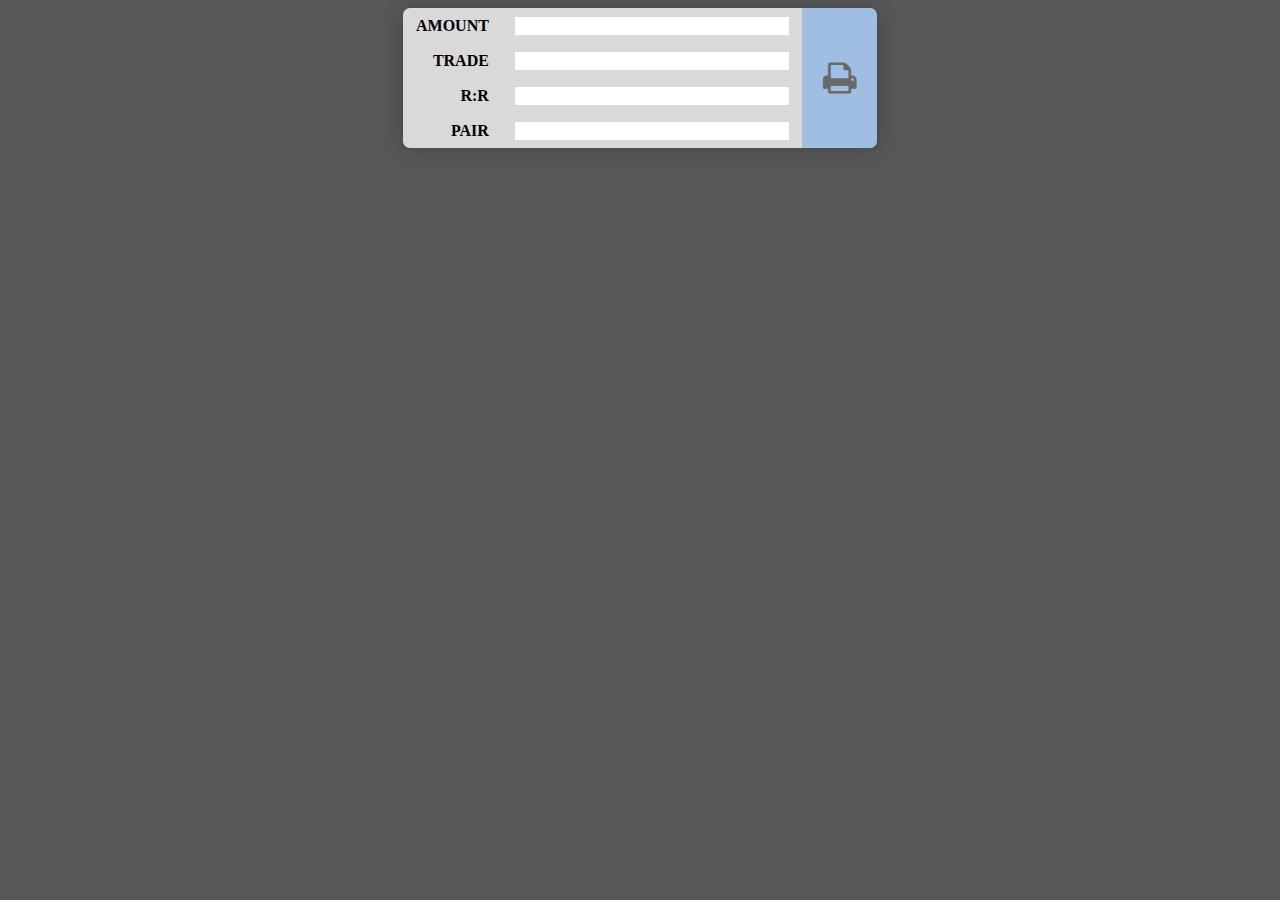
<file: mediazione.html>
<!DOCTYPE html>
<html lang="en">
<head>
  <meta charset="UTF-8">
  <meta name="viewport" content="width=device-width, initial-scale=1.0">
  <meta name="description" content="Progetto open-source per tenere traccia dei trade durante i backtest. https://github.com/MrToldo/easybacktest.github.io">
  <link href="style.css" rel="stylesheet" type="text/css">
  <link rel="stylesheet" href="https://cdnjs.cloudflare.com/ajax/libs/font-awesome/4.7.0/css/font-awesome.min.css">
  <title>Backtest-2024</title>
</head>
<body>
  <div id="container">
    <div id="form">
      <table>
        <tr>
          <td><label for="initialCapital">AMOUNT</label></td>
          <td><input type="number" id="initialCapital" step="0.01"></td>
          <td rowspan="4" id="iconprint"><i class="fa fa-print" style="font-size:36px"></i></td>
        </tr>
        <tr>
          <td><label for="xTrade">TRADE</label></td>
          <td><input type="number" id="xTrade" step="0.01"></td>
        </tr>
        <tr>
          <td><label for="rr">R:R</label></td>
          <td><input type="number" id="rr" step="0.01"></td>
        </tr>
        <tr>
          <td><label for="pair">PAIR</label></td>
          <td><input type="text" id="pair"></td>
        </tr>
      </table>
    </div>
    </div>
</body>
</html>
</file>
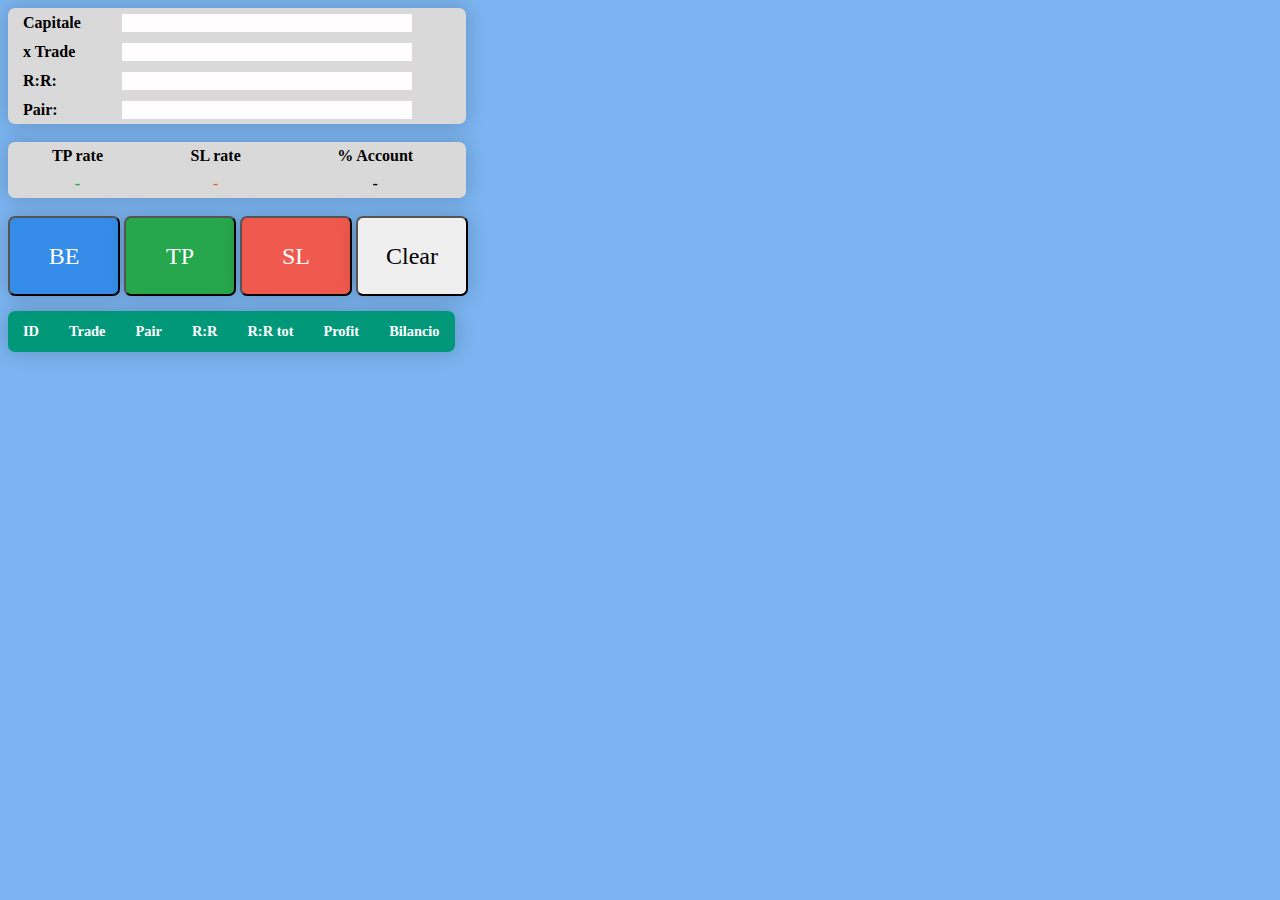
<file: web10.html>
<!DOCTYPE html>
<html lang="en">
<head>
    <meta charset="UTF-8">
    <meta name="viewport" content="width=device-width, initial-scale=1.0">
<title>Backtest-2023</title>
<style>
    *{
    font-family: calibri;
    }

    body {
        background-color: #7bb4f0;
    }

    input {
        width: 286px;
        background-color: #fffdfd;
        border: none;
    }

    button {
        width: 112px;
        height: 80px;
        box-shadow: 0 0 20px rgba(0, 0, 0, 0.2);
        border-radius: 7px 7px 7px 7px;
        font-size: 1.5em;
    }

    #buttonbe {
        background-color: #368de9;
        color: #ffffff;
    }

    #buttontp {
        background-color: #27a74d;
        color: #ffffff;
    }

    #buttonsl {
        background-color: #f0594e;
        color: #ffffff;
    }

    label {
        font-weight: bold;
        width: 200px;
    }

    #form {
        background-color: #dad9d9;
        border-radius: 7px 7px 7px 7px;
        box-shadow: 0 0 20px rgba(0, 0, 0, 0.2);
        width: 458px;
        padding: 5px 5px;
        border-collapse: collapse;
    }

    #form th, #form td {
        padding: 5px 15px;
    }

    #statistiche {
        background-color: #dad9d9;
        border-radius: 7px 7px 7px 7px;
        box-shadow: 0 0 20px rgba(0, 0, 0, 0.2);
        width: 458px;
        padding: 5px 5px;
        border-collapse: collapse;
    }

    #statistiche th, #statistiche td {
        padding: 5px 15px;
        text-align: center;
    }

    #tprate {
        font-weight: bold;
        color: #27a74d;
    }
    #slrate {
        font-weight: bold;
        color: #f0594e;
    }
    #account {
        font-weight: bold;
        color: black;
    }

    #table {
        border-collapse: collapse;
        margin: 15px 0;
        font-size: 0.9em;
        min-width: 400px;
        border-radius: 7px 7px 7px 7px;
        overflow: hidden;
        box-shadow: 0 0 20px rgba(0, 0, 0, 0.2);
    }

    #table thead tr {
        background-color: #009879;
        color: #ffffff;
        text-align: center;
        font-weight: bold;
    }

    #table th, #table td {
        padding: 12px 15px;
    }

    #table tbody tr {
        border-bottom: 1px solid #dddddd;
        background-color: #ffffff;
    }

    #table tbody tr:nth-of-type(even) {
        background-color: #ffffff;
    }

    #table tbody td:last-of-type {
	    font-weight: bold;
    }

    #table tbody tr.active-row {
        font-weight: bold;
        color: #ffffff;
    }

    #typetp {
      font-weight: bold;
    }

</style>
</head>
<body>

<table id="form">
    <tr>
        <td><label for="initialCapital">Capitale</label></td>
        <td><input type="number" id="initialCapital" step="0.01"></td>
    </tr>
    <tr>
        <td><label for="xTrade">x Trade</label></td>
        <td><input type="number" id="xTrade" step="0.01"></td>
    </tr>
    <tr>
        <td><label for="rr">R:R:</label></td>
        <td><input type="number" id="rr" step="0.01"></td>
    </tr>
    <tr>
        <td><label for="pair">Pair:</label></td>
        <td><input type="text" id="pair"></td>
    </tr>
</table>
<br>
<table id="statistiche">
    <thead>
      <tr>
        <th>TP rate</th>
        <th>SL rate</th>
        <th>% Account</th>
      </tr>
    </thead>
    <tbody id="statisticsTableBody">
      <tr>
        <td id="tprate">-</td>
        <td id="slrate">-</td>
        <td id="account">-</td>
      </tr>
    </tbody>
  </table>

<br>

<button id="buttonbe" onclick="createRow('BE')">BE</button>
<button id="buttontp" onclick="createRow('TP')">TP</button>
<button id="buttonsl" onclick="createRow('SL')">SL</button>
<button id="buttonclear" onclick="createRow('Clear')">Clear</button>

<br>

<table id="table">
  <thead>  
    <tr>
      <th>ID</th>
      <th>Trade</th>
      <th>Pair</th>
      <th>R:R</th>
      <th>R:R tot</th>
      <th>Profit</th>
      <th>Bilancio</th>
    </tr>
  </thead>
  <tbody id="tableBody">
  </tbody>
</table>

<br>

<script>
  let rrTotal = 0;
  let balance = 0;
  let tpCount = 0;
  let slCount = 0;
  let tradeID = 1;
  let firstrow = true;

  function createRow(tradeType) {
    const tableBody = document.getElementById("tableBody");
    const rrInput = parseFloat(document.getElementById("rr").value);
    const pairInput = document.getElementById("pair").value;
    const xTradeInput = parseFloat(document.getElementById("xTrade").value);
    const initialCapitalInput = parseFloat(document.getElementById("initialCapital").value);
    
    const newRow = document.createElement("tr");
    const idCell = document.createElement("td");
    idCell.textContent = tradeID;
    newRow.appendChild(idCell);

    tradeID++;

    if (firstrow == true){
        balance = initialCapitalInput;
        firstrow = false;
    }

    if (tradeType === "TP") {
      tpCount++;
    } else if (tradeType === "SL") {
      slCount++;
    } 

    const tradeCell = document.createElement("td");
    tradeCell.textContent = tradeType;

    if (tradeType === "TP") {
      tradeCell.style.fontWeight = "bold";
      tradeCell.style.color = "#009879";
    } else if (tradeType === "SL"){
      tradeCell.style.fontWeight = "bold";
      tradeCell.style.color = "#f0594e"; 
    } else {
      tradeCell.style.fontWeight = "bold";
      tradeCell.style.color = "black";
    }

    newRow.appendChild(tradeCell);

    

    const pairCell = document.createElement("td");
    pairCell.textContent = pairInput;
    newRow.appendChild(pairCell);

    const rrCell = document.createElement("td");
    rrCell.textContent = rrInput.toFixed(2);
    newRow.appendChild(rrCell);

    rrTotal += rrInput;
    const rrTotalCell = document.createElement("td");
    rrTotalCell.textContent = rrTotal.toFixed(2);
    newRow.appendChild(rrTotalCell);

    const profit = rrInput * xTradeInput;
    const profitCell = document.createElement("td");
    profitCell.textContent = profit.toFixed(2);
    newRow.appendChild(profitCell);

    balance += profit;
    
    const balanceCell = document.createElement("td");
    balanceCell.textContent = balance.toFixed(2);

    if (balance >= initialCapitalInput) {
      balanceCell.style.fontWeight = "bold";
      balanceCell.style.color = "#009879";
    } else {
      balanceCell.style.fontWeight = "bold";
      balanceCell.style.color = "#f0594e";
    }

    newRow.appendChild(balanceCell);
    
    updateStatisticsTable();

    tableBody.appendChild(newRow);
  }

  function updateStatisticsTable() {
    const statisticsTableBody = document.getElementById("statisticsTableBody");

    const tpRateCell = document.createElement("td");
    tpRateCell.textContent = ((tpCount / (tpCount + slCount)) * 100).toFixed(0) + "%";

    const slRateCell = document.createElement("td");
    slRateCell.textContent = ((slCount / (tpCount + slCount)) * 100).toFixed(0) + "%";

    const accountChangePercentage = ((balance - parseFloat(document.getElementById("initialCapital").value)) / parseFloat(document.getElementById("initialCapital").value)) * 100;
    const accountChangeCell = document.createElement("td");
    accountChangeCell.textContent = accountChangePercentage.toFixed(1) + "%";

    if (accountChangePercentage >= 0) {
      accountChangeCell.style.fontWeight = "bold";  // Set text to bold
      accountChangeCell.style.color = "#009879";      // Set text color to green
      accountChangeCell.textContent = "+" + accountChangeCell.textContent; // Add "+" sign
    } else {
      accountChangeCell.style.fontWeight = "bold";  // Set text to bold
      accountChangeCell.style.color = "#f0594e";        // Set text color to red
    }

    while (statisticsTableBody.firstChild) {
      statisticsTableBody.removeChild(statisticsTableBody.firstChild);
    }

    const newRow = document.createElement("tr");
    newRow.appendChild(tpRateCell);
    newRow.appendChild(slRateCell);
    newRow.appendChild(accountChangeCell);

    statisticsTableBody.appendChild(newRow);
  }
</script>
</body>
</html>
</file>
<file: style.css>
/* BODY */
    
*{
    font-family: calibri;
    }

    body {
        background-color: #575757;
        
    }

    label {
        font-weight: bold;
        width: 200px;
    }

    #form{
        margin: 5px 0;
    }

    #divbutton{
        margin-top: 5px;
        margin-bottom: 5px;
    }

    #datatable{
        margin: 5px 0;
    }

    a {
        color: white;
        text-decoration: none;
    }

/* FORM */

    div#container {
        width: 474px;
        /*background: #25FF00;*/
        margin: 0 auto;
      }

    input {
        width: 270px;
        background-color: #ffffff;
        border: none;
    }

    #form table {
        background-color: #dad9d9;
        border-radius: 7px 7px 7px 7px;
        box-shadow: 0 0 20px rgba(0, 0, 0, 0.2);
        width: 474px;
        padding: 0px 0px;
        border-collapse: collapse;
    }

    #form th, #form td {
        padding: 8px 13px;
    }

    #form td:first-of-type {
        text-align: right;
    }


    #iconprint {
        background-color: rgba(26, 130, 250, 0.301);
        border-radius: 0px 7px 7px 0px;
        text-align: center;
        width: 50px;
        color: #696969;
    }
/* SECOND PAGE */

    div#mediazione {
        width: 474px;
    }
    button#mediazione {
        color: #dad9d9;
        font-style: bold;
        width: 474px;
        background-color: #9134dd;
        border-radius: 7px 7px 7px 7px;
        margin: 0 auto;
    }

/* CHART_STAT */

    #chart_stat {
        width: 474px;
        margin-bottom: 5px;
        background-color: #dad9d9;
        border-radius: 7px 7px 7px 7px;
        box-shadow: 0 0 20px rgba(0, 0, 0, 0.2);
    }

    #balanceChart{
        padding-right: 30px;
        padding-top: 20px;
        background-color: #dad9d9;
        border-radius: 7px 7px 0px 0px;
    } 

    #statistiche table{
        background-color: #dad9d9;
        border-radius: 7px 7px 7px 7px;
        width: 474px;
        padding: 5px 5px;
    }

    #statistiche th {
        padding: 5px 15px;
        text-align: center;
        padding-bottom: 12px;
        font-size: 0.8em;
    }

    #statistiche td {
        padding: 5px 15px;
        text-align: center;
        padding-bottom: 12px;
    }

/* BOTTOM */

    td#tprate {
        padding-right: 90px;
        padding-left: 70px;
    }

    td#slrate { 
        padding-right: 70px;
        padding-left: 70px;
    }

    td#account {
        padding-right: 0px;
        padding-left: 70px;
    }

/* BUTTON */

    #buttonbe {
        background-color: #136ef8;
        border-color: #136ef8;
        border-width: 5px;
        color: #dad9d9;
        width: 115.7px;
        height: 80px;
        border-radius: 7px 7px 7px 7px;
        font-size: 1.5em;
    }

    #buttontp {
        background-color: #3abd61;
        border-color: #3abd61;
        border-width: 4px;
        color: #dad9d9;
        width: 115.7px;
        height: 80px;
        border-radius: 7px 7px 7px 7px;
        font-size: 1.5em;
    }

    #buttonsl {
        background-color: #d63838;
        border-color: #d63838;
        border-width: 4px;
        color: #dad9d9;
        width: 115.7px;
        height: 80px;
        border-radius: 7px 7px 7px 7px;
        font-size: 1.5em;
    }

    #buttonclear {
        background-color: #dad9d9;
        border-color: #dad9d9;
        border-width: 4px;
        color: #2e2e2e;
        width: 115.7px;
        height: 80px;
        border-radius: 7px 7px 7px 7px;
        font-size: 1.5em;
    }
    
    div#divbutton {
        margin: 0 auto;
        width: 474px;
      } 

/* TABLE */

    #datatable table {
        border-collapse: collapse;
        font-size: 0.9em;
        width: 474px;
        border-radius: 7px 7px 7px 7px;
        overflow: hidden;
        box-shadow: 0 0 20px rgba(0, 0, 0, 0.2);
    }

    #datatable thead tr {
        background-color: #009879;
        color: #dad9d9;
        text-align: center;
        font-weight: bold;
    }

    #datatable th, #datatable td {
        padding: 12px 15px;
        text-align: center;
    }

    #datatable tbody tr {
        border-bottom: 1px solid #dddddd;
        background-color: #dad9d9;
    }

    #datatable tbody tr:nth-of-type(even) {
        background-color: #dad9d9;
    }

    #datatable tbody td:last-of-type {
	    font-weight: bold;
    }

    #datatable tbody tr.active-row {
        font-weight: bold;
        color: #dad9d9;
    }

    #typetp {
      font-weight: bold;
    }

/* LEGENDA */

    #legend {
        font-size: 0.5em; 
        text-align: center;
        color: #dad9d9;
        padding: 10px 0;
    }
</file>
